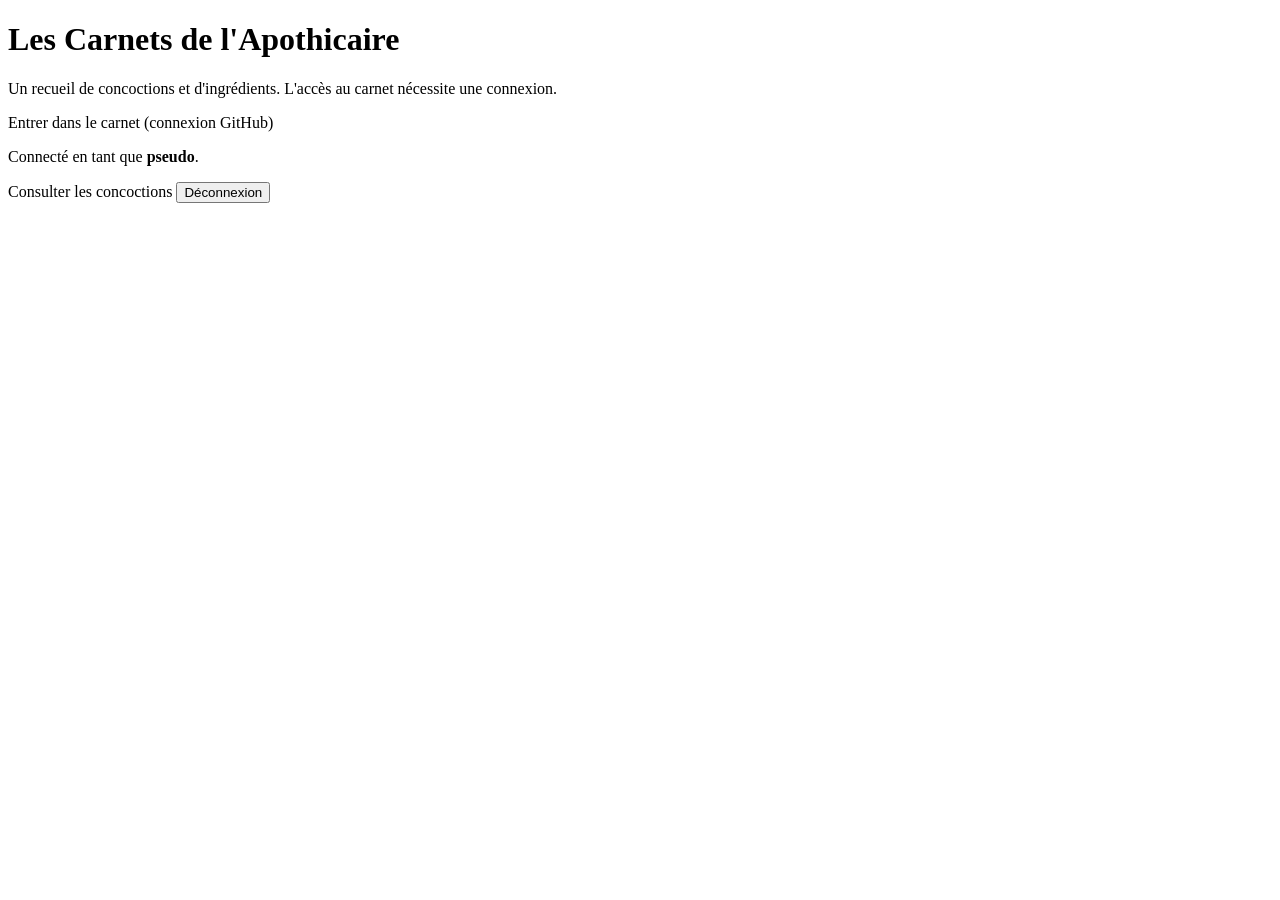
<file: src/main/resources/templates/index.html>
<!DOCTYPE html>
<html lang="fr" xmlns:th="http://www.thymeleaf.org"
      xmlns:sec="http://www.thymeleaf.org/extras/spring-security">
<head>
    <meta charset="UTF-8">
    <title>Les Carnets de l'Apothicaire</title>
    <link rel="stylesheet" th:href="@{/css/style.css}">
</head>
<body>
<div class="container">
    <h1>Les Carnets de l'Apothicaire</h1>
    <p>Un recueil de concoctions et d'ingrédients. L'accès au carnet nécessite une connexion.</p>

    <div sec:authorize="isAnonymous()">
        <a class="btn" th:href="@{/concoctions}">Entrer dans le carnet (connexion GitHub)</a>
    </div>

    <div sec:authorize="isAuthenticated()">
        <p>Connecté en tant que <strong sec:authentication="name">pseudo</strong>.</p>
        <a class="btn" th:href="@{/concoctions}">Consulter les concoctions</a>
        <form th:action="@{/logout}" method="post" style="display:inline;">
            <button type="submit" class="btn">Déconnexion</button>
        </form>
    </div>
</div>
</body>
</html>
</file>
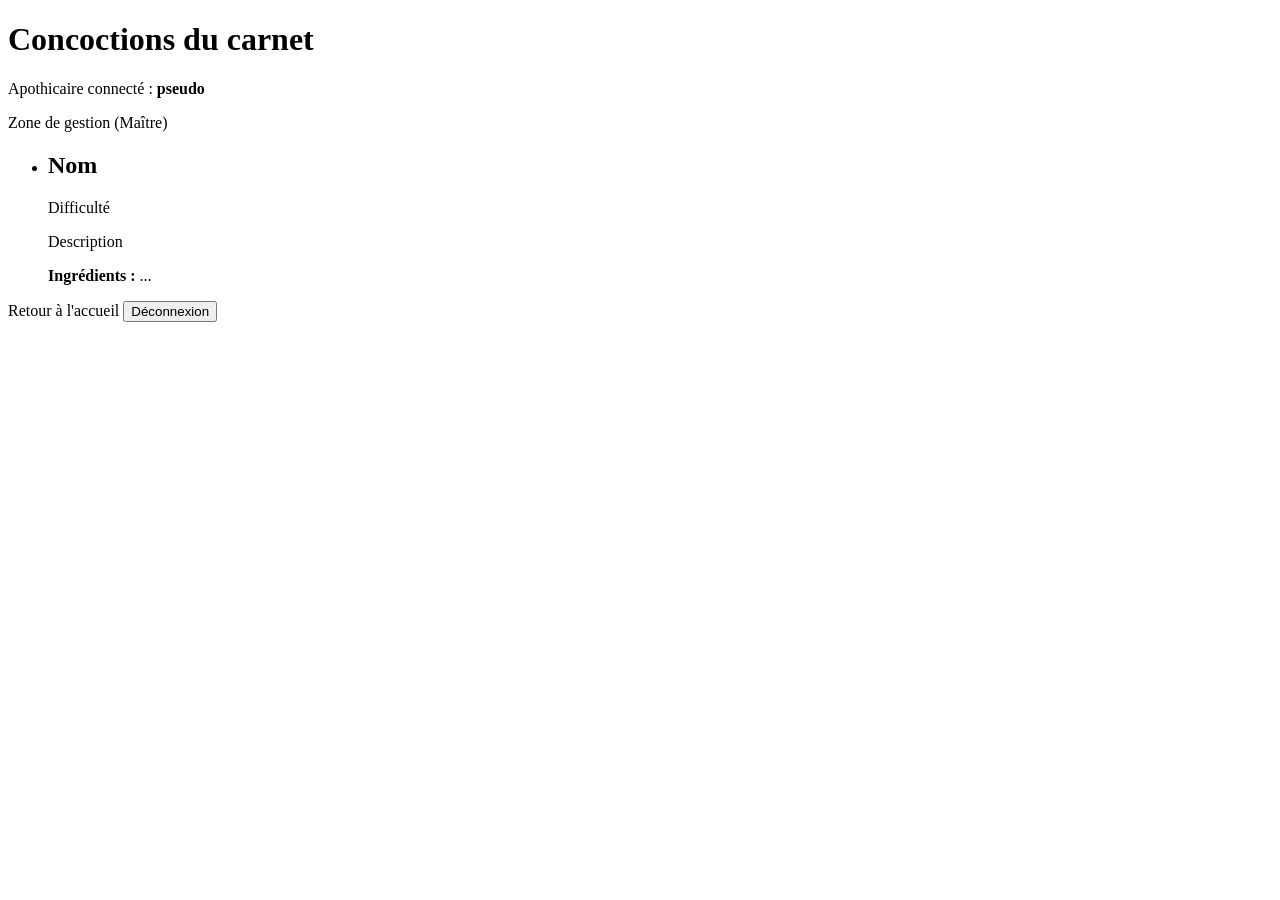
<file: src/main/resources/templates/concoctions.html>
<!DOCTYPE html>
<html lang="fr" xmlns:th="http://www.thymeleaf.org"
      xmlns:sec="http://www.thymeleaf.org/extras/spring-security">
<head>
    <meta charset="UTF-8">
    <title>Concoctions</title>
    <link rel="stylesheet" th:href="@{/css/style.css}">
</head>
<body>
<div class="container">
    <h1>Concoctions du carnet</h1>
    <p>Apothicaire connecté : <strong th:text="${pseudo}">pseudo</strong></p>

    <p sec:authorize="hasRole('MAITRE')">
        <a class="btn" th:href="@{/gestion}">Zone de gestion (Maître)</a>
    </p>

    <ul class="liste">
        <li class="carte" th:each="c : ${concoctions}">
            <h2 th:text="${c.nom}">Nom</h2>
            <span class="difficulte" th:text="${c.difficulte}">Difficulté</span>
            <p th:text="${c.description}">Description</p>
            <p><strong>Ingrédients :</strong>
                <span th:text="${#strings.listJoin(c.ingredients, ', ')}">...</span>
            </p>
        </li>
    </ul>

    <a th:href="@{/}">Retour à l'accueil</a>
    <form th:action="@{/logout}" method="post" style="display:inline;">
        <button type="submit" class="btn">Déconnexion</button>
    </form>
</div>
</body>
</html>
</file>
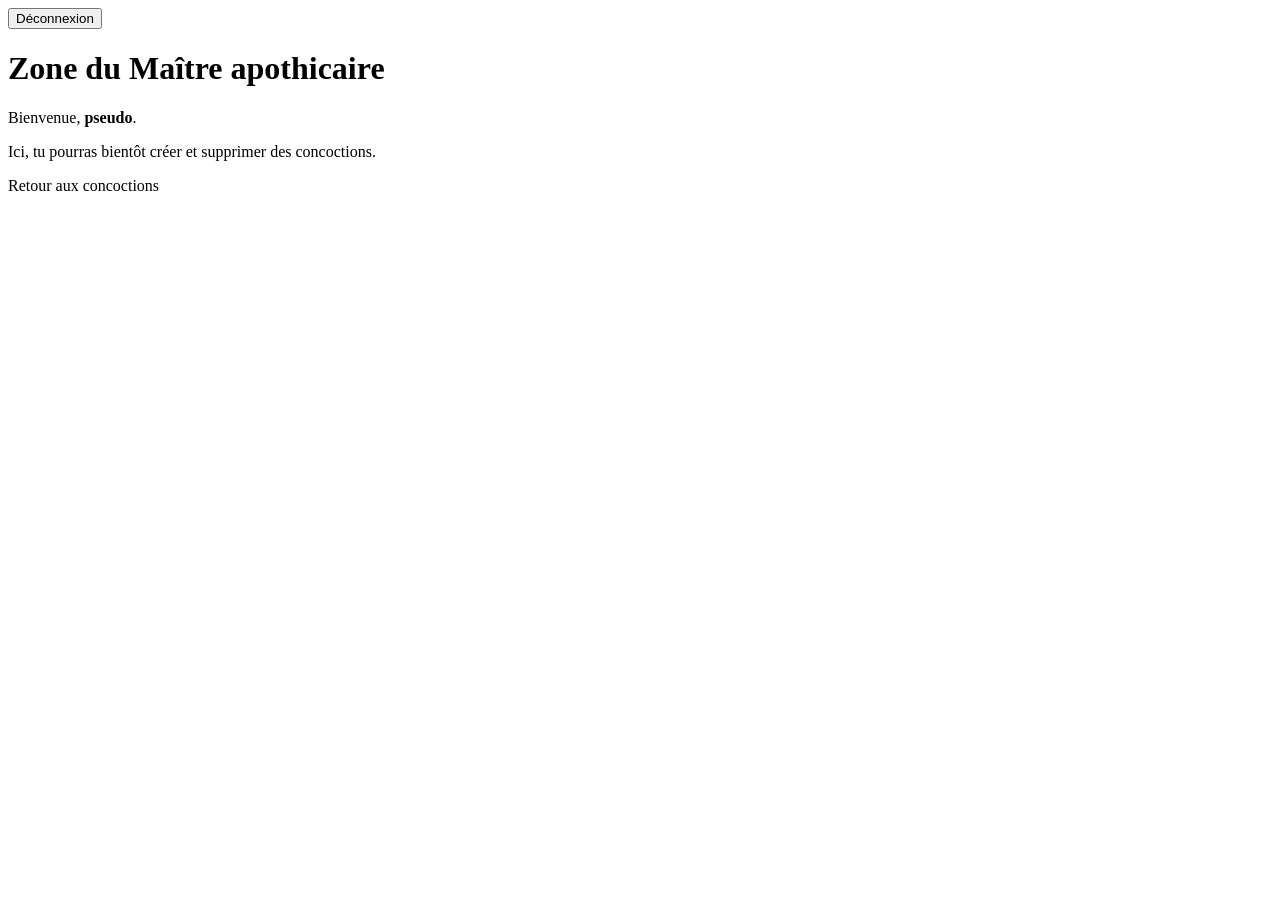
<file: src/main/resources/templates/gestion.html>
<!DOCTYPE html>
<html lang="fr" xmlns:th="http://www.thymeleaf.org">
<head>
    <meta charset="UTF-8">
    <title>Gestion — Maître apothicaire</title>
    <link rel="stylesheet" th:href="@{/css/style.css}">
</head>
<body>
<form th:action="@{/logout}" method="post" style="display:inline;">
    <button type="submit" class="btn">Déconnexion</button>
</form>
<div class="container">
    <h1>Zone du Maître apothicaire</h1>
    <p>Bienvenue, <strong th:text="${pseudo}">pseudo</strong>.</p>
    <p>Ici, tu pourras bientôt créer et supprimer des concoctions.</p>
    <a th:href="@{/concoctions}">Retour aux concoctions</a>
</div>
</body>
</html>
</file>
